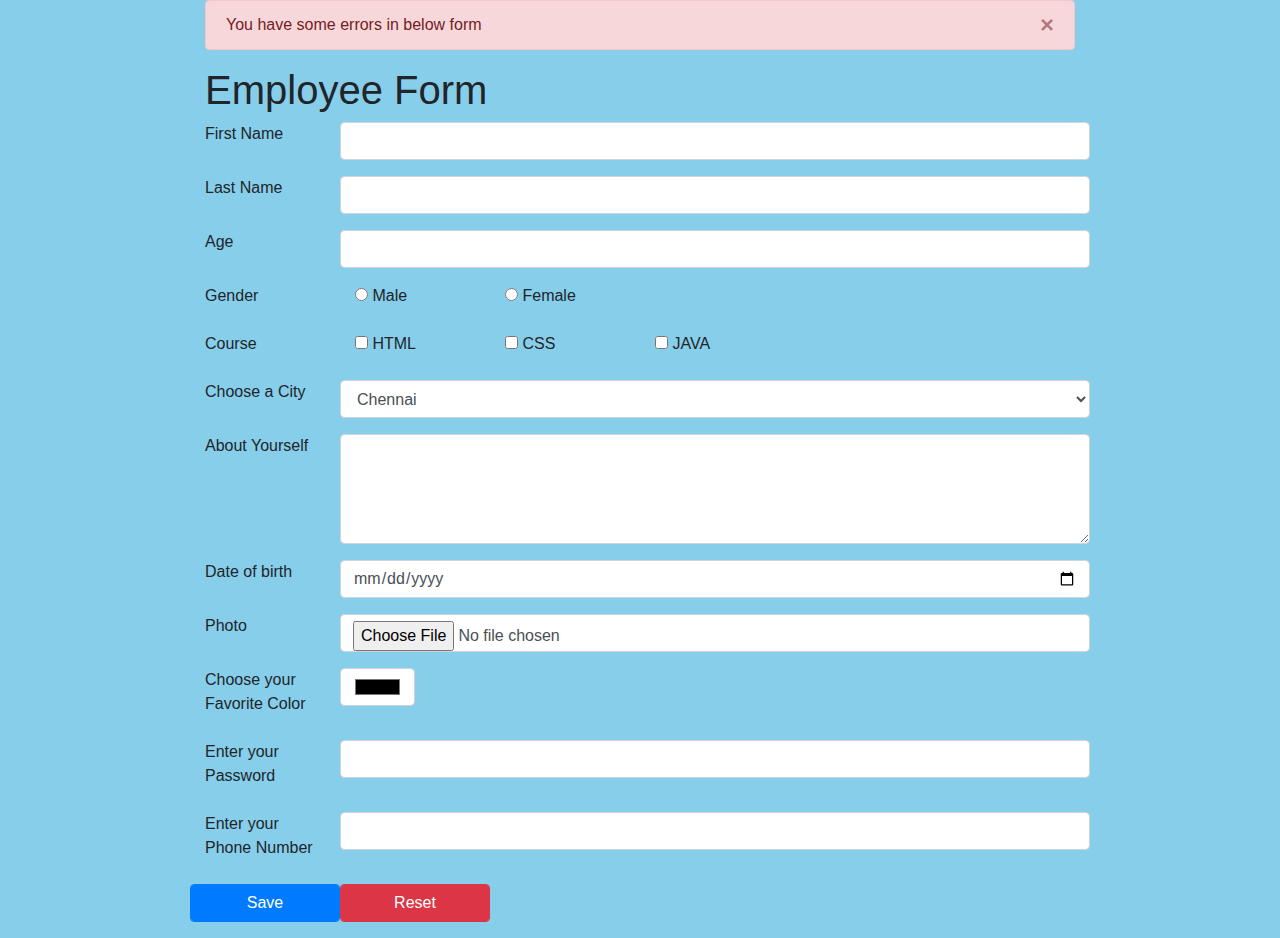
<file: index.html>
<!DOCTYPE html>
<html>
   <head>
      <title>Forms</title>
	  <link rel="stylesheet" href="https://cdn.jsdelivr.net/npm/bootstrap@4.4.1/dist/css/bootstrap.min.css" integrity="sha384-Vkoo8x4CGsO3+Hhxv8T/Q5PaXtkKtu6ug5TOeNV6gBiFeWPGFN9MuhOf23Q9Ifjh" crossorigin="anonymous">
	  <link rel="stylesheet" href="./forms.css">
	  <script src="https://code.jquery.com/jquery-3.6.0.js" integrity="sha256-H+K7U5CnXl1h5ywQfKtSj8PCmoN9aaq30gDh27Xc0jk=" crossorigin="anonymous"></script>
	  <script src="./forms.js"></script>
   </head>
   <body class="container-fluid">
		<div class="alert alert-danger alert-dismissible fade show" role="alert" id="errors">
			You have some errors in below form
			<button type="button" class="close" data-dismiss="alert" aria-label="Close">
				<span aria-hidden="true">&times;</span>
			</button>
		</div>
      <form action="/saveEmployee" method='POST' id="employeForm">
		<h1>Employee Form</h1>
	  	<!-- First Name -->
		<div class="form-group row">
			<label for="Fname" class="col-2">First Name</label>
			<input type="text" class="form-control col-10" id="Fname" name="fname" required>
		 </div>
		 
		 <!-- Last Name -->
		 <div class="form-group row">
			<label for="Lname" class='col-2'>Last Name</label>
			<input type="text" class="form-control col-10" id="Lname" name="lname" required>
		</div>
		 <!-- Age -->
		 <div class="form-group row">
			<label for="age" class="col-2">Age</label><br>
			<input type="number" class="form-control col-10" id="age" name="age">
		 </div>
		 <!-- Gender -->
		 <div class="form-group row">
			<label class="col-2">Gender</label>
			<div class='col-2'>
				<input type="radio" id="Male" name="gender" value="m">
				<label for="Male">Male</label>
			</div>
			<div class='col-2'>
				<input type="radio" id="Female" name="gender" value="f">
				<label for="Female">Female</label>
			</div>
		 </div>
		 
		<!--Course-->
		<div class="form-group row">
			<label class="col-2">Course</label>
			<div class='col-2'>
				<input type="checkbox" id="Html" name="course" value="html">
				<label for="Html">HTML</label>
			</div>
			<div class='col-2'>
				<input type="checkbox" id="css" name="course" value="css">
				<label for="css">CSS</label>
			</div>
			<div class='col-2'>
				<input type="checkbox" id="java" name="course" value="java">
				<label for="java">JAVA</label>
			</div>
		 </div>
		 
		 <!--city-->
		 <div class="form-group row">
			<label for="city" class="col-2">Choose a City</label>
			<select name="city" id="city" class="form-control col-10">
				<option value="che">Chennai</option>
				<option value="hyd">Hyderabad</option>
				<option value="bag">Banglore</option>
			 </select>
		 </div>
         
		 <!--yourself-->
		 <div class="form-group row">
			<label for="yourself" class="col-2">About Yourself</label>
			<textarea id="yourself" class="form-control col-10" name="yourself" cols="25" rows="4">
			</textarea>
         </div>
		 <!--DOB-->
		 <div class="form-group row">
			<label for="birthday" class="col-2">Date of birth</label>
			<input type="date" class="form-control col-10"id="birthday" name="birthday"><br>
		 </div>
		 <!--file-->
		 <div class="form-group row">
			<label for="file" class="col-2">Photo</label>
			<input type="file" class="form-control col-10" id="file" name="file">
		</div>
		 <!--color-->
		 <div class="form-group row">
            <label for="color" class="col-2">Choose your Favorite Color</label>
            <input type="color" class="form-control col-1" id="color" name="color">
		  </div>
		 <!--password-->
		 <div class="form-group row">
			<label for="password" class="col-2">Enter your Password</label> 
			<input type="password" class="form-control col-10" id="password" name="password"><br>
			</div>
		 <!--phone-->
		 <div class="form-group row">
            <label for="phone" class="col-2">Enter your Phone Number</label>
            <input type="tel" class="form-control col-10" id="phone" name="phone" pattern="[0-9]{3}-[0-9]{2}-[0-9]{3}">
		  </div>
		 <!--bttons-->
		 <div class="form-group row">
            <button type="save" class="form-control col-2 btn btn-primary" id="save">Save</button>
			<input type="reset" class="form-control col-2 btn btn-danger" id="reset" name="reset">
		 </div>	
      </form>
   </body>
</html>
</file>
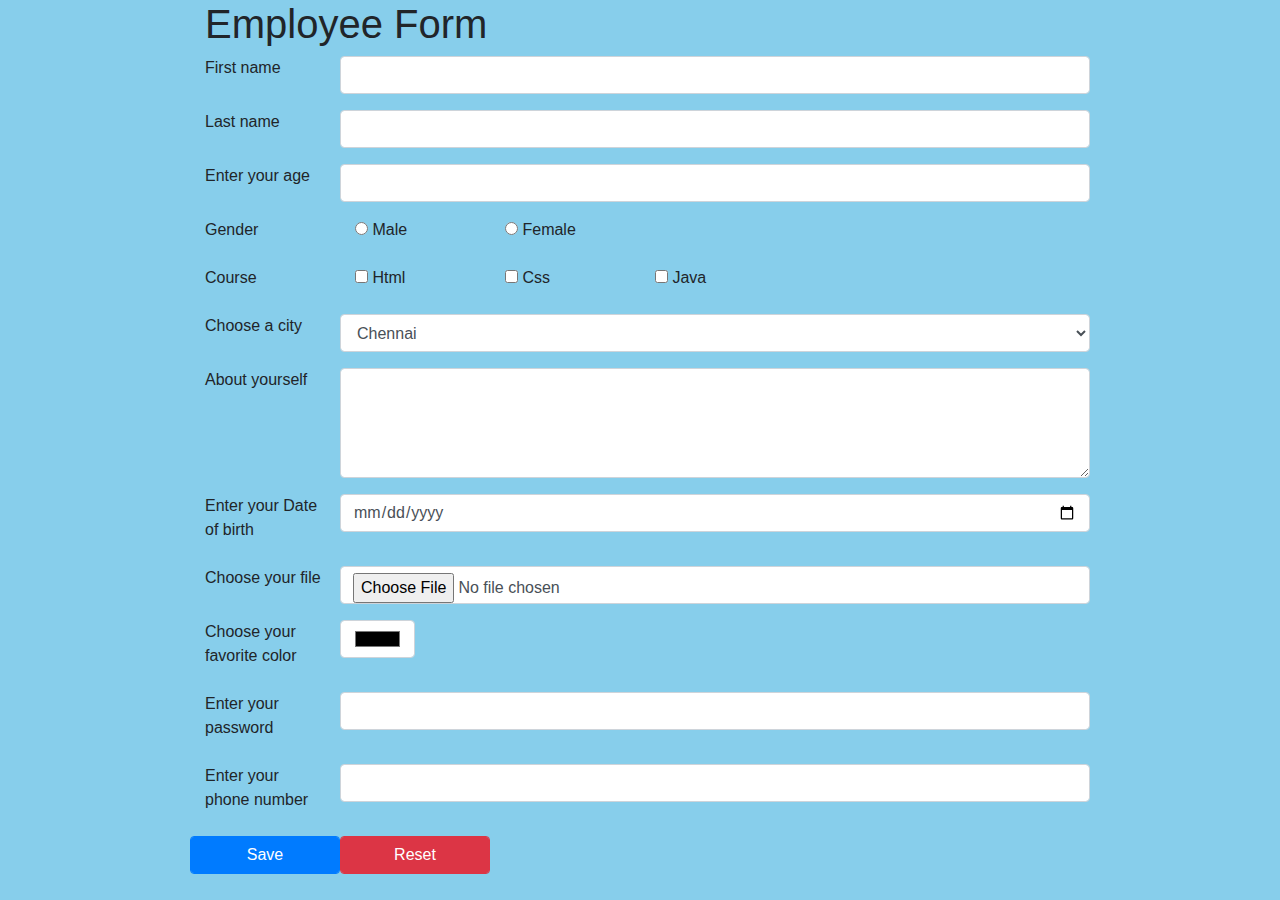
<file: forms.html>
<!DOCTYPE html>
<html>
   <head>
      <title>Forms</title>
	  <link rel="stylesheet" href="https://cdn.jsdelivr.net/npm/bootstrap@4.4.1/dist/css/bootstrap.min.css" integrity="sha384-Vkoo8x4CGsO3+Hhxv8T/Q5PaXtkKtu6ug5TOeNV6gBiFeWPGFN9MuhOf23Q9Ifjh" crossorigin="anonymous">
	  <link rel="stylesheet" href="./forms.css">
	  <script src="./forms.js"></script>
   </head>
   <body class="container-fluid">
      <form>
		<h1>Employee Form</h1>
	  	<!-- First Name -->
		<div class="form-group row">
			<label for="Fname" class="col-2">First name</label>
			<input type="text" class="form-control col-10" id="Fname" name="Fname" required>
		 </div>
		 
		 <!-- Last Name -->
		 <div class="form-group row">
			<label for="Lname" class='col-2'>Last name</label>
			<input type="text" class="form-control col-10" id="Lname" name="Lname">
		</div>
		 <!-- Age -->
		 <div class="form-group row">
			<label for="age" class="col-2">Enter your age</label><br>
			<input type="number" class="form-control col-10" id="age" name="age">
		 </div>
		 <!-- Gender -->
		 <div class="form-group row">
			<label class="col-2">Gender</label>
			<div class='col-2'>
				<input type="radio" id="Male" name="Gender" value="Male">
				<label for="Male">Male</label>
			</div>
			<div class='col-2'>
				<input type="radio" id="Female" name="Gender" value="FeMale">
				<label for="Female">Female</label>
			</div>
		 </div>
		 
		<!--Course-->
		<div class="form-group row">
			<label class="col-2">Course</label>
			<div class='col-2'>
				<input type="checkbox" id="Html" name="course">
				<label for="Html">Html</label>
			</div>
			<div class='col-2'>
				<input type="checkbox" id="css" name="course">
				<label for="css">Css</label>
			</div>
			<div class='col-2'>
				<input type="checkbox" id="java" name="course">
				<label for="java">Java</label>
			</div>
		 </div>
		 
		 <!--city-->
		 <div class="form-group row">
			<label for="city" class="col-2">Choose a city</label>
			<select name="city" id="city" class="form-control col-10">
				<option value="Chennai">Chennai</option>
				<option value="Hyderabad">Hyderabad</option>
				<option value="Banglore">Banglore</option>
			 </select>
		 </div>
         
		 <!--yourself-->
		 <div class="form-group row">
			<label for="yourself" class="col-2">About yourself</label>
			<textarea id="yourself" class="form-control col-10" name="yourself" cols="25" rows="4">
			</textarea>
         </div>
		 <!--DOB-->
		 <div class="form-group row">
			<label for="birthday" class="col-2">Enter your Date of birth</label>
			<input type="date" class="form-control col-10"id="birthday" name="birthday"><br>
		 </div>
		 <!--file-->
		 <div class="form-group row">
			<label for="file" class="col-2">Choose your file</label>
			<input type="file" class="form-control col-10" id="file" name="file">
		</div>
		 <!--color-->
		 <div class="form-group row">
            <label for="color" class="col-2">Choose your favorite color</label>
            <input type="color" class="form-control col-1" id="color" name="color">
		  </div>
		 <!--password-->
		 <div class="form-group row">
			<label for="password" class="col-2">Enter your password</label> 
			<input type="password" class="form-control col-10" id="password" name="password"><br>
			</div>
		 <!--phone-->
		 <div class="form-group row">
            <label for="phone" class="col-2">Enter your phone number</label>
            <input type="tel" class="form-control col-10" id="phone" name="phone" pattern="[0-9]{3}-[0-9]{2}-[0-9]{3}">
		  </div>
		 <!--bttons-->
		 <div class="form-group row">
            <button type="save" class="form-control col-2 btn btn-primary" id="save">Save</button>
			<input type="reset" class="form-control col-2 btn btn-danger" id="reset" name="reset">
		 </div>	
      </form>
   </body>
</html>
</file>
<file: forms.css>
body {
	background-color: skyblue !important;
	width : 900px !important;
	margin: 0 auto;
}
</file>
